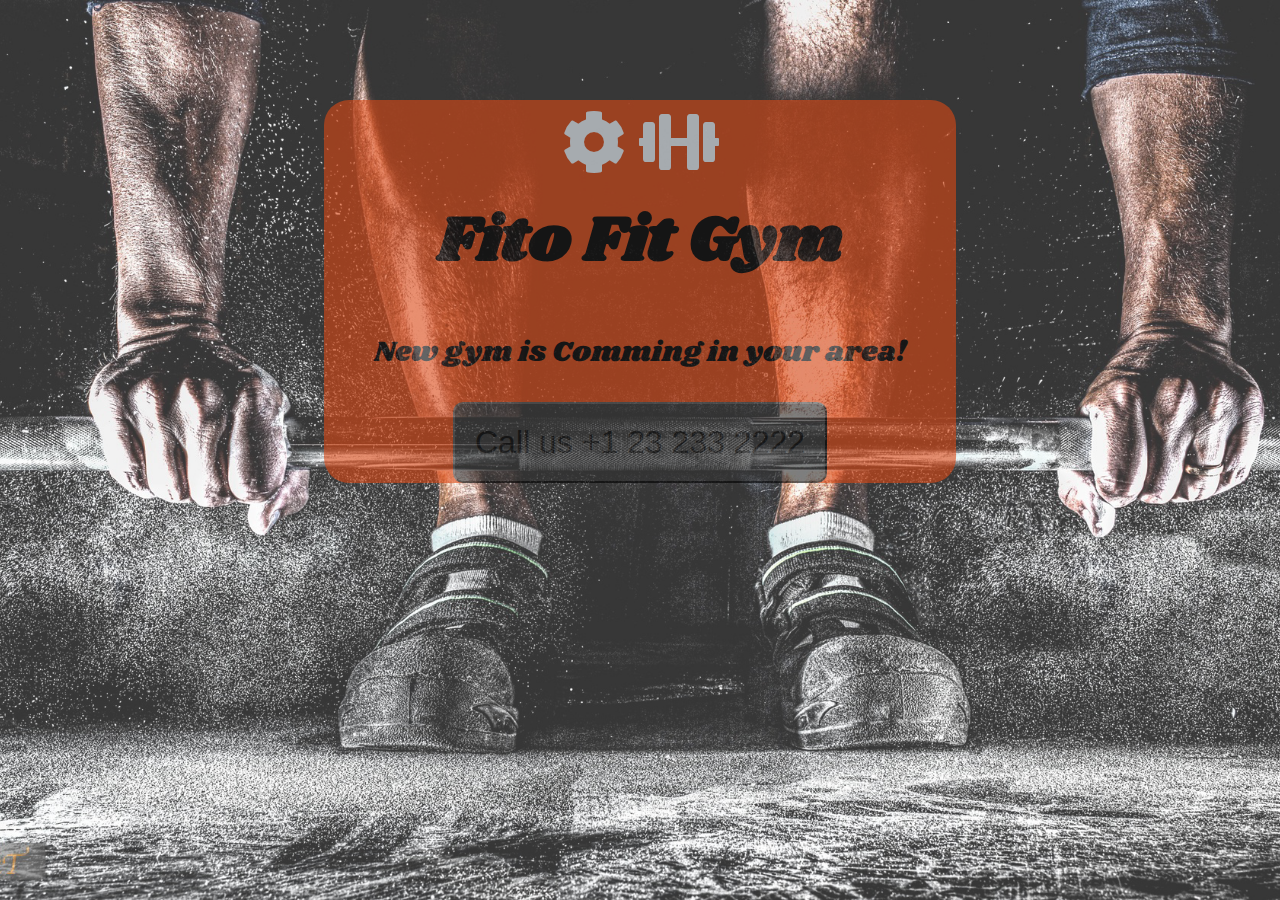
<file: gym-opening/index.html>
<!DOCTYPE html>
<html lang="en">
    <head>
        <link rel="stylesheet" href="https://use.fontawesome.com/releases/v5.15.3/css/all.css">
        <link rel="stylesheet" href="css/style.css">
        <link href="https://fonts.googleapis.com/css?family=Shrikhand:cursive" rel="stylesheet" />
        <meta charset="UTF-8" />
        <meta http-equiv="X-UA-Compatible" content="IE=edge" />
        <meta name="viewport" content="width=device-width, initial-scale=1.0" />
        <title>FitoFit Gym</title>
    </head>

    <body>
        <div>
            <h1> <i class="fas fa-cog" aria-hidden="true"></i> <i class="fas fa-dumbbell "></i><br> Fito Fit Gym</h1>
            <p>New gym is Comming in your area!</p>
            <button>Call us +1 23 233 2222</button>
        </div>
    </body>
</html>
</file>
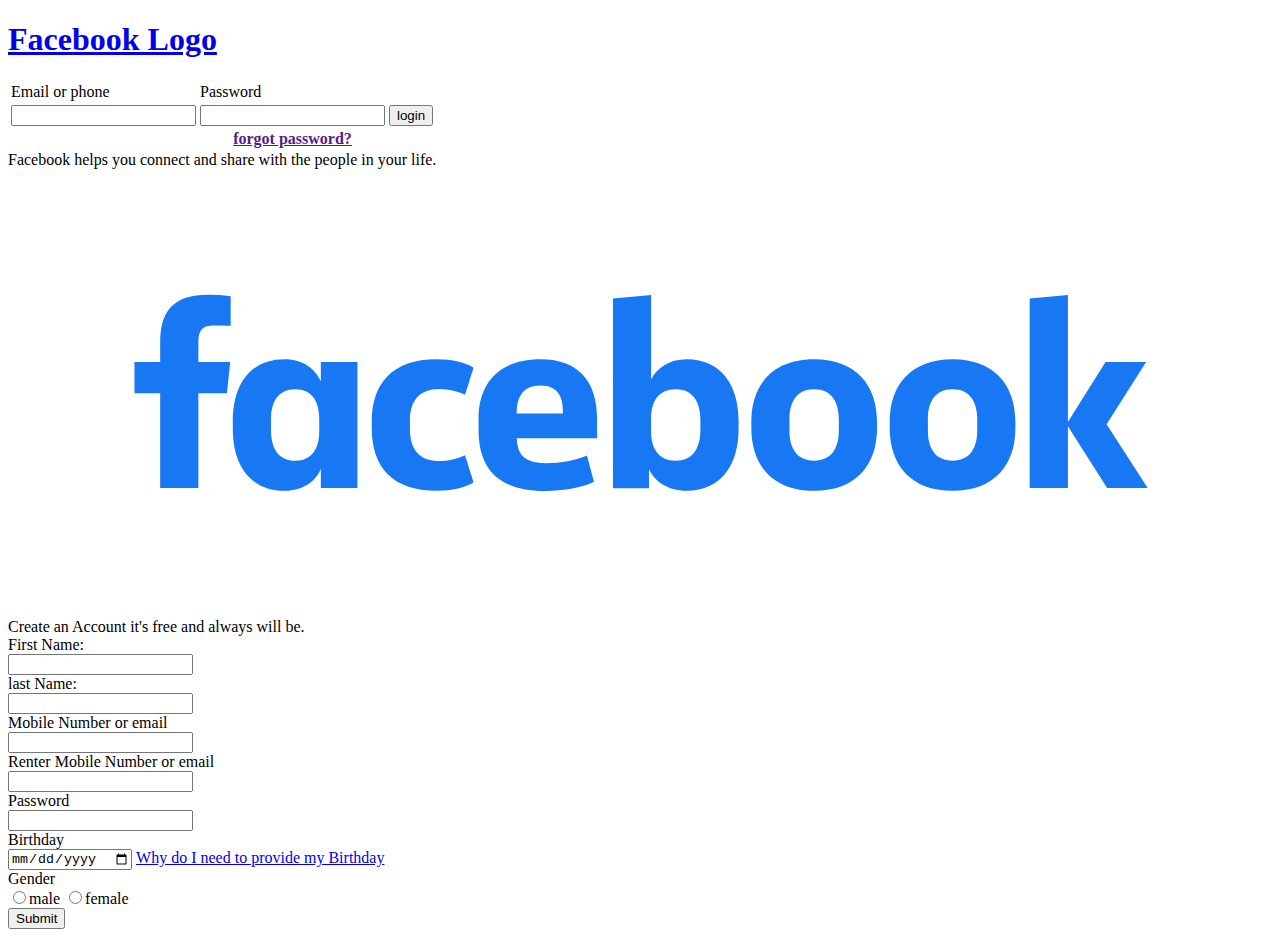
<file: facebook-login-page/facebook.html>
<!DOCTYPE html>
<html lang="en">

<head>
    <meta charset="UTF-8">
    <meta http-equiv="X-UA-Compatible" content="IE=edge">
    <meta name="viewport" content="width=device-width, initial-scale=1.0">
    <title>Facebook</title>
</head>

<body>
    <a href="https://en-gb.facebook.com/">
        <h1>Facebook Logo</h1>
    </a>

    <table>
        <tr>
            <td>Email or phone</td>
            <td>Password</td>
        </tr>
        <tr>
            <td><input type="text" name="" id=""></td>
            <td><input type="password" name="" id=""></td>
            <td><input type="button" value="login"></td>
        </tr>
        <tr>
            <th></th>
            <th><a href="" class="">forgot password?</a></th>
        </tr>
    </table>
    Facebook helps you connect and share with the people in your life.
    <img src="Images/facebook.svg" alt="facebook">
    Create an Account it's free and always will be.
    <form action="post">
        First Name: <br>
        <input type="text" name="" id=""><br>
        last Name: <br>
        <input type="text" name="" id=""><br>
        Mobile Number or email<br>
        <input type="text" name="" id=""><br>
        Renter Mobile Number or email<br>
        <input type="text" name="" id=""><br>
        Password<br>
        <input type="password" name="" id=""><br>
        Birthday <br>
        <input type="date" name="" id="">
        <a href="http://facebook.com/" target="_blank" rel="noopener noreferrer">Why do I need to provide my
            Birthday</a>
        <br>
        Gender <br>
        <input type="radio" name="gender" id="">male
        <input type="radio" name="gender" id="">female <br>
        <input type="button" value="Submit">
    </form>
</body>

</html>


<!--
<!DOCTYPE html>
<html lang="en">
<head>
    <meta charset="UTF-8">
    <meta name="viewport" content="width=device-width, initial-scale=1.0">
    <title>Facebook Login Page</title>
</head>
<body><center>
    <img src="images/facebook.svg">
    <form action="post">
        <label for="Email">Email or Mobile Number : </label>
        <input type="text" name="mob" id="">      
        <label for="Email">  Password : </label>
        <input type="password" name="pass" id="">
        <input type="button" value="login">
    </form>
    <a href="https://en-gb.facebook.com/">forgot password</a>
    <a href="https://en-gb.facebook.com/"><img src="Images/facebook.svg" alt=""></a>
    <br>
    <h4>Facebook helps you connect and share with the people in your life.</h4>
    <h2>Sign Up</h2>
    <form action="post">
        <label for="First Name">First name : </label>
        <input type="text" name="Fname" id="Fname"><br><br>
        <label for="Last Name">Last name : </label>
        <input type="text" name="Lname" id="Lname"><br><br>
        <label for="Email">Email : </label>
        <input type="email" name="email" id="email"><br><br>
        <label for="DOB">Date of Birth : </label>
        <input type="date" name="DOB" id="DOB"><br><br>
        <label for="gender">Gender : </label>
        <input type="radio" name="gender" id="male">male  
        <input type="radio" name="gender" id="female">female  
        <input type="radio" name="gender" id="other">others  <br><br>
        <label for="password">New Password : </label>
        <input type="password" name="pass" id="pass"><br><br>
        <input type="button" value="Submit">
    </form>
</center>
</body>
</html>
-->
</file>
<file: gym-opening/css/style.css>
body {
    background: url("../images/bgGymOp.png") no-repeat center center  fixed;
    background-size: cover;
    font-family: 'Shrikhand', cursive;
}

div{
    background-color: #dd4814;
    border-radius: 25px;
    opacity: 0.6;
    margin: 100px auto;
    width: 50%;
    border-radius:25px;
    text-align: center;
}

button{
    padding: 20px;
    border-radius: 10px;
    font-size: 2em;
    background: rgba(50, 50, 50);
}

h1{
    font-size: 4em;
}

p{
    font-size: 1.8em;
}


i{
    color: aliceblue;
}
</file>
